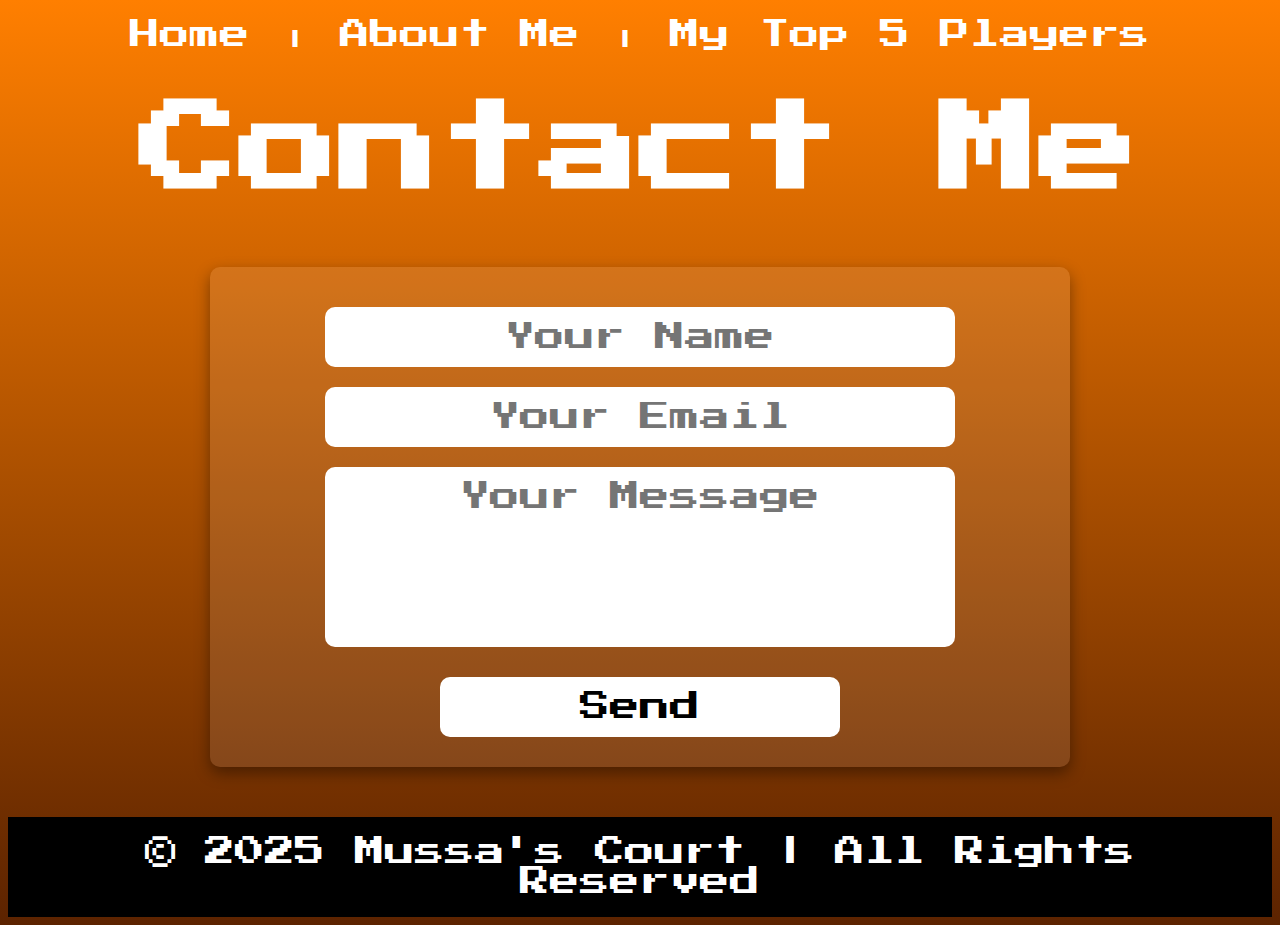
<file: contact.html>
<!DOCTYPE html>
<html lang="en">
<head>
    <meta charset="UTF-8">
    <meta name="viewport" content="width=device-width, initial-scale=1.0">
    <title>Contact Me</title>
    <link href="https://fonts.googleapis.com/css2?family=Press+Start+2P&display=swap" rel="stylesheet">
    <style>
        body {
            background: linear-gradient(to bottom, #ff7f00, #5c2300);
            color: white;
            text-align: center;
            font-family: "Press Start 2P", cursive;
            font-size: 20px;
        }
        h1 {
            font-size: 5em;
            margin-top: 50px;
        }
        .nav {
            margin-top: 20px;
        }
        .nav a {
            text-decoration: none;
            color: white;
            font-size: 1.5em;
            margin: 0 15px;
            transition: 0.3s;
        }
        .nav a:hover {
            color: yellow;
        }
        .contact-container {
            width: 80%;
            max-width: 800px;
            margin: 50px auto;
            padding: 30px;
            background: rgba(255, 255, 255, 0.1);
            border-radius: 10px;
            box-shadow: 0px 6px 15px rgba(0, 0, 0, 0.4);
        }
        form {
            display: flex;
            flex-direction: column;
            align-items: center;
        }
        input, textarea {
            width: 90%;
            max-width: 600px;
            padding: 15px;
            margin: 10px 0;
            border: none;
            border-radius: 10px;
            font-size: 1.5em;
            font-family: "Press Start 2P", cursive;
            text-align: center;
        }
        textarea {
            height: 150px;
            resize: none;
        }
        button {
            width: 50%;
            padding: 15px;
            margin-top: 20px;
            background: white;
            color: black;
            border: none;
            font-size: 1.5em;
            font-family: "Press Start 2P", cursive;
            cursor: pointer;
            border-radius: 10px;
            transition: 0.3s;
        }
        button:hover {
            background: yellow;
            color: black;
        }
        .footer {
            margin-top: 50px;
            background: black;
            padding: 20px;
            font-size: 1.5em;
        }
    </style>
</head>
<body>
    <div class="nav">
        <a href="index.html">Home</a> | 
        <a href="about.html">About Me</a> | 
        <a href="top5.html">My Top 5 Players</a>
    </div>

    <h1>Contact Me</h1>

    <div class="contact-container">
        <form action="#" method="POST">
            <input type="text" name="name" placeholder="Your Name" required>
            <input type="email" name="email" placeholder="Your Email" required>
            <textarea name="message" placeholder="Your Message" required></textarea>
            <button type="submit">Send</button>
        </form>
    </div>

    <div class="footer">
        © 2025 Mussa's Court | All Rights Reserved
    </div>
</body>
</html>
</file>
